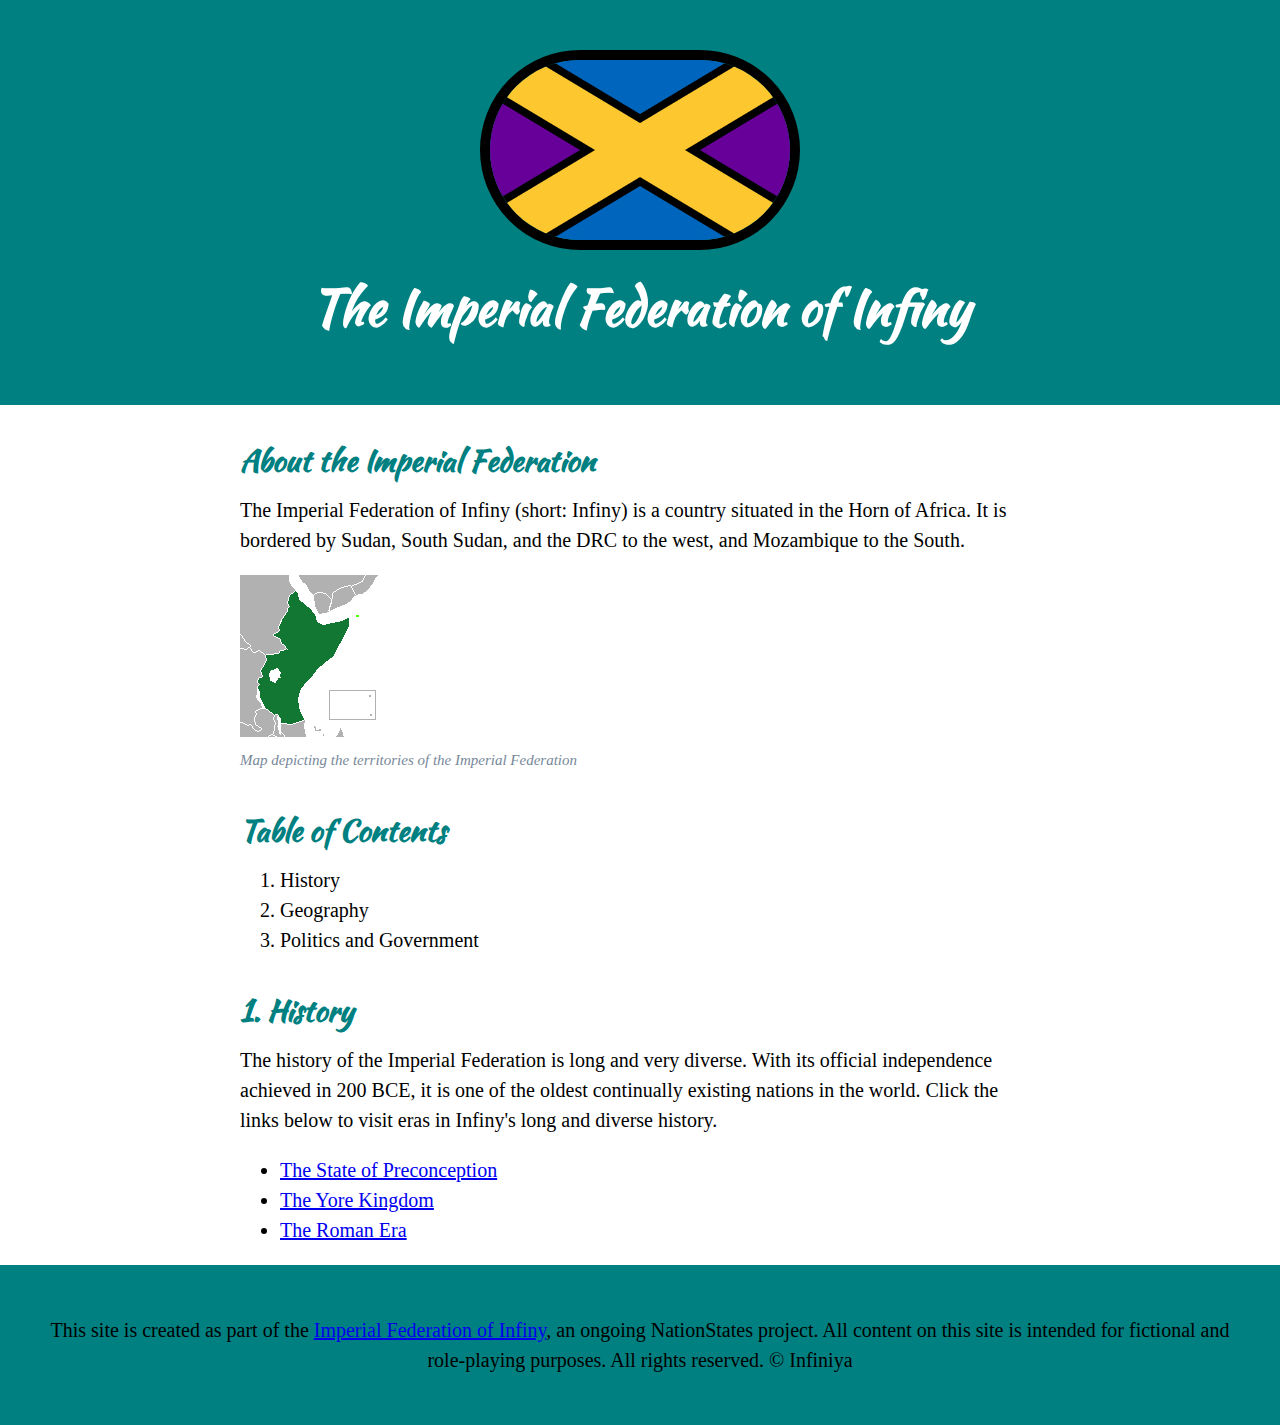
<file: Index.html>
<!DOCTYPE html>
<html>
<head>
    <title>The Imperial Federation of Infiny</title> 
    <link rel="icon" href="img/Infinia Novaya.png">
    <link rel="preconnect" href="https://fonts.googleapis.com">
    <link rel="preconnect" href="https://fonts.gstatic.com" crossorigin>
    <link href="https://fonts.googleapis.com/css2?family=Kaushan+Script&display=swap" rel="stylesheet">
    <link rel="stylesheet" type='text/css' href="css/infiny.css">    
</head>
<body>
    <!-- header element -->
    <header>
        <img src="img/Infinia Novaya.png" alt="Current flag of the Imperial Federation">
        <h1>The Imperial Federation of Infiny</h1>
    </header>

    <!--main element-->
    <main>
        <h2>About the Imperial Federation</h2>
        <p>The Imperial Federation of Infiny
            (short: Infiny) is a country 
            situated in the Horn of Africa. 
            It is bordered by Sudan, 
            South Sudan, and the DRC to the
            west, and Mozambique to the South.  </p>
        <img src="img/Infiny map.png" alt="General Map of Infiny and Socotra">
        <p class="caption">Map depicting the territories of the Imperial Federation</p>
       
       <!--Table of Contents-->
       
        <h2>Table of Contents</h2>
        <ol>
            <li>History</li>
            <li>Geography</li>
            <li>Politics and Government</li>
        </ol>
       
       <!--History-->
       
        <h2>1. History</h2>
        <p>The history of the Imperial Federation 
            is long and very diverse. 
            With its official independence 
            achieved in 200 BCE, it is one of the
            oldest continually existing nations
            in the world. Click the links below to visit eras in 
            Infiny's long and diverse history. </p>
            <ul>
                <li><a target="_blank" href="https://www.nationstates.net/page=dispatch/id=1103359">The State of Preconception</a></li>
                <li><a target="_blank" href="https://www.nationstates.net/page=dispatch/id=1103531">The Yore Kingdom</a></li>
                <li><a target="_blank" href="https://www.nationstates.net/page=dispatch/id=1104134">The Roman Era</a></li>
           </ul>
    </main>

    <!--Footer element-->
    <footer>
        <p>This site is created as part of the <a target="_blank" href="https://www.nationstates.net/nation=infiny">Imperial Federation of Infiny</a>, an ongoing NationStates project. 
            All content on this site is intended for fictional and role-playing purposes. All rights reserved. &copy Infiniya</p>
    </footer>
</body>
</html>
</file>
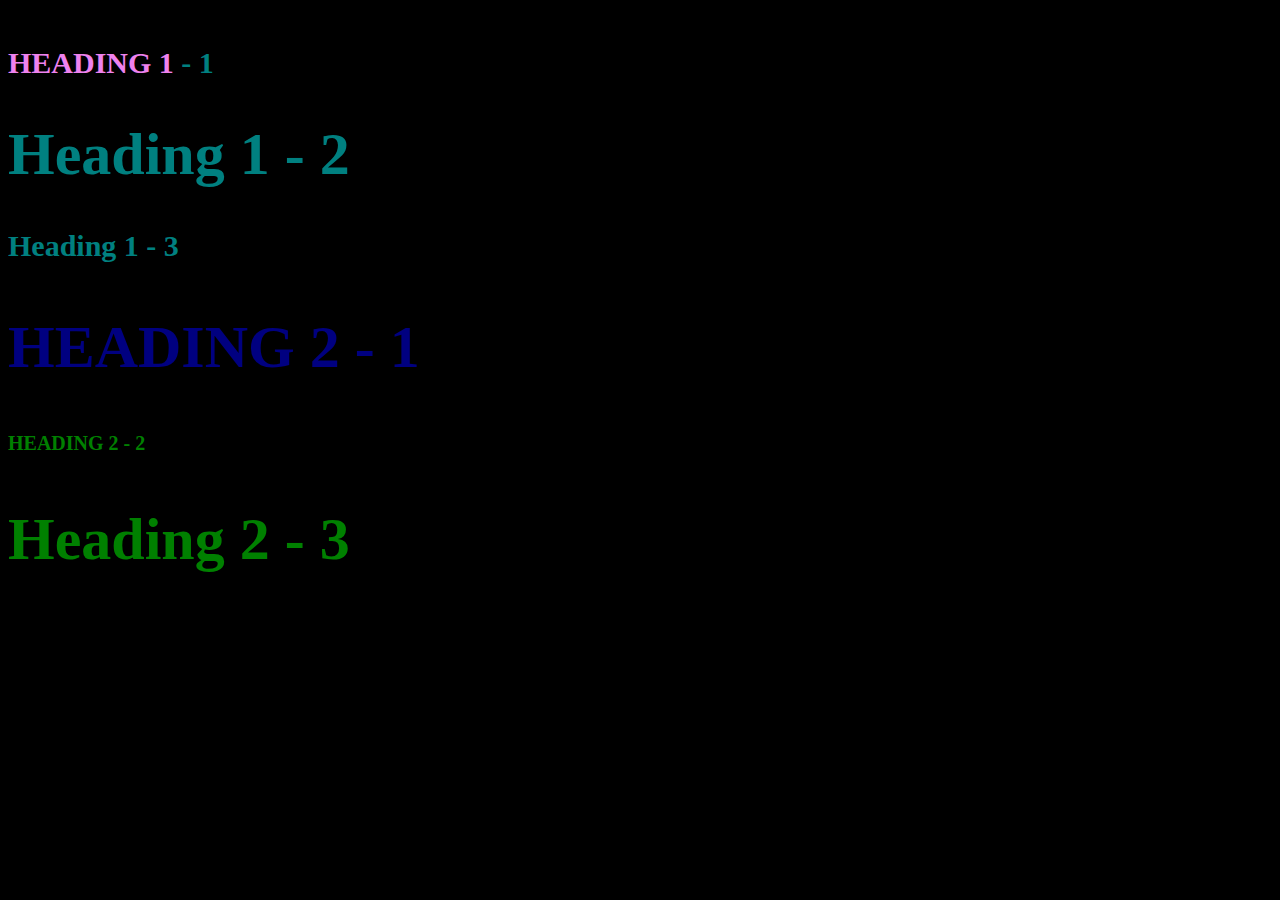
<file: style-test.html>
<!DOCTYPE html>
<html>
<head>
    <title>Style test</title>
    <link rel="stylesheet" type="text/css" href="css/test.css">
</head>
<body>
    <span>Span element</span>
    <h1 class="uppercase"><span>Heading 1</span> - 1</h1>
    <h1 class="big">Heading 1 - 2</h1>
    <h1>Heading 1 - 3</h1>
    <h2 class="big uppercase">Heading 2 - 1</h2>
    <h2 class="uppercase">Heading 2 - 2</h2>
    <h2 class="big">Heading 2 - 3</h2>
</body>
</html>
</file>
<file: css/infiny.css>
body{
    margin: 0;
    font-family: Georgia, Times New Roman, serif;
    font-size: 20px;
    line-height: 30px;
}

header{
    background-color: teal;
    text-align: center;
    padding-top: 50px;
    padding-bottom: 50px;
    }

h1, h2{font-family: 'Kaushan Script', cursive;
    }

header h1 {
    color: white;
    font-size: 50px;
    
    }

header img{
    border-radius: 150px;
    width: 300px;
    border: 10px solid black;
}

main{
    max-width: 800px;
    margin: 0 auto;
    padding: 0 20px;
}

main img{
    max-width: 100%;
}

h2{
    font-size: 30px;
    color: teal;
    margin: 40px 0 10px;
}

footer{
    background-color: teal;
    text-align: center;
    padding: 50px; 
}

footer p{
    margin:0
}

p.caption{
    color: lightslategray;
    font-style: italic;
    margin-top: 0;
    font-size: 15px;
}
</file>
<file: css/test.css>
body{
    background-color: black
}
h1{
    font-size: 30px;
    color: teal;
}
h2{
    color: red;
    font-size: 20px;
}
h2{
    color: green;
}

.big{
    font-size: 60px;
}

.uppercase{
    text-transform: uppercase;
}

.big.uppercase {
    color: navy;
}

h1 span{
    color: violet;   
}
</file>
